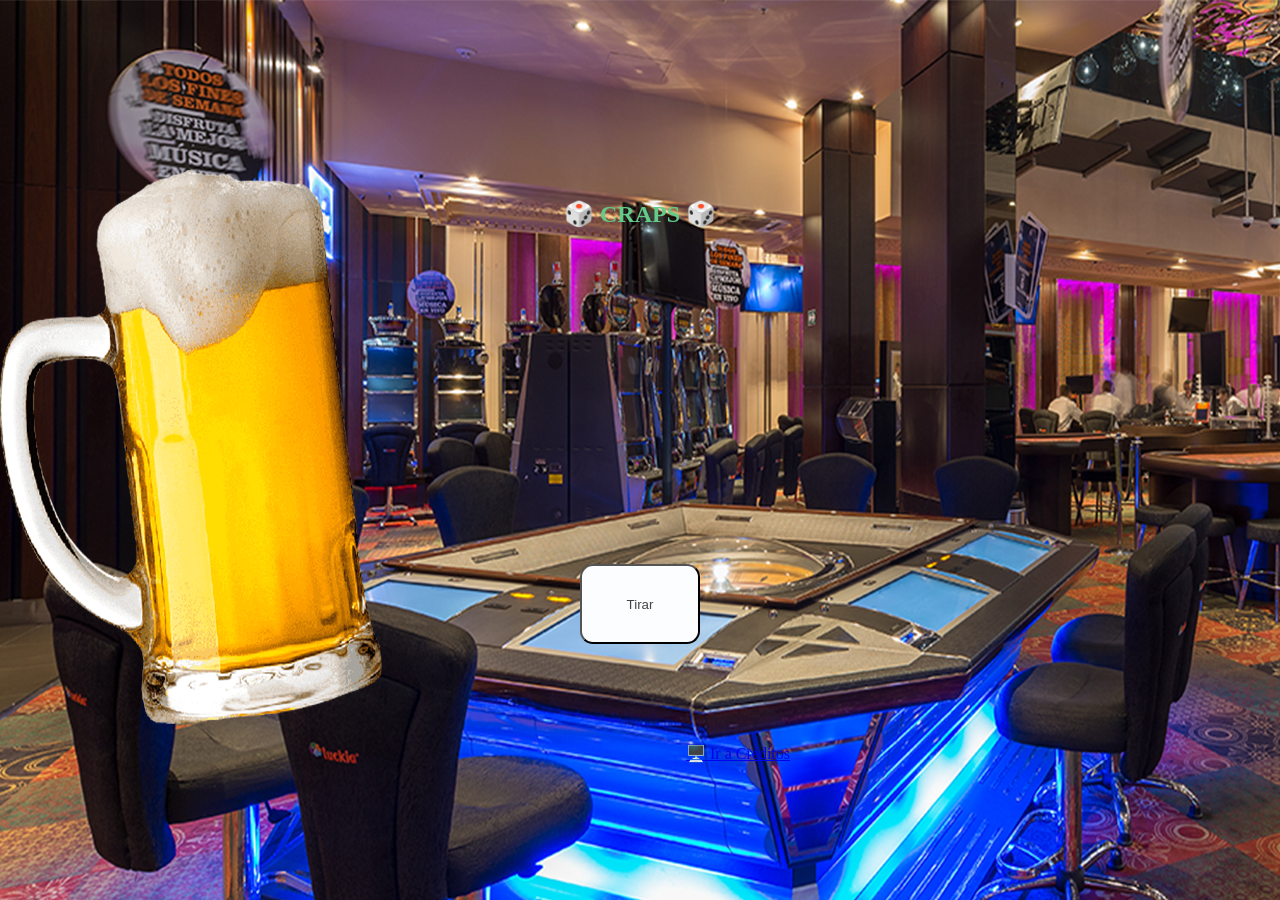
<file: index.html>
<!DOCTYPE html>
<html lang="en">
<head>
<meta charset="UTF-8">
<meta name="viewport" content="width=device-width, initial-scale=1.0">
<title>🎲 CRAPS 🎲</title>
<link rel="stylesheet" href="css/main.css">
<link rel="stylesheet" href="https://cdnjs.cloudflare.com/ajax/libs/animate.css/4.1.1/animate.min.css">
<script src="js/main.js"></script>
</head>
<body>
	<div id="ventana" class="ligthbox hidden">
		<div class="login_content">
		    <div id="cerrar" class="close_button">x</div>
		    <p id="mensaje_texto">mensaje</p>
		</div>
	</div>
	<h2 id="titulo">🎲 CRAPS 🎲</h2>
<div id="contenedor_dados">
	

<div id="dado1" class="dado"></div>
<div id="dado2" class="dado"></div>
</div>
<div class="creditosinstruciones">
<input type="button" value="Tirar" id="boton_tirar">

<a href="creditos.html">🖥️ Ir a Creditos </a>

</body>
</html>
</file>
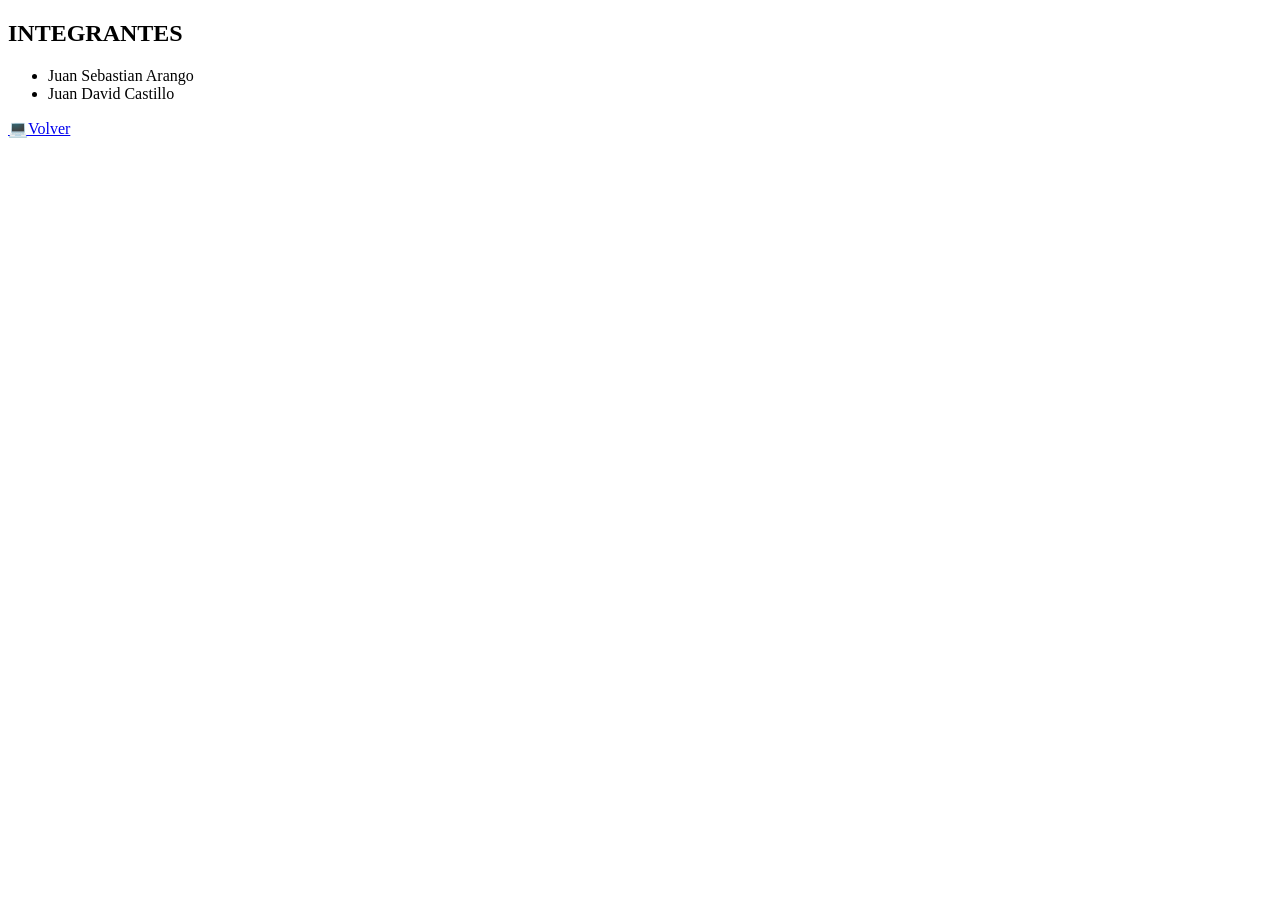
<file: creditos.html>
<!DOCTYPE html>
<html lang="en">
<head>
	<meta charset="UTF-8">
	<meta name="viewport" content="width=device-width, initial-scale=1.0">
	<title>:: Craps creditos ::</title>
</head>
<body>
	<h2>INTEGRANTES</h2>
	<ul>
		<li>Juan Sebastian Arango</li>
		<li>Juan David Castillo</li>
	</ul>
	<a href="index.html">💻Volver</a>
</body>
</html>
</file>
<file: css/main.css>
body{
background-image: url(../images/fondo_craps.png);

}
#titulo{

	margin:0 auto;
	width: 300px;
	margin-top: 200px;
	margin-bottom:80px;
	color: #62CB89;
	text-align: center

}

.dado{
background-image:url(https://i.ibb.co/pzrfpv1/dados2.png);
background-position:-803px;
width:157px;
height:156px;
}
#contenedor_dados{
display:flex;
width:315px;
margin:0 auto;
}

#boton_tirar{
display: block;
width: 120px;
height: 80px;
margin: 100px auto;
background-color: #FBFDFE;
color: #474448;
border: 12;
border-radius: 13px;
cursor: pointer;
}



  .creditosinstruciones{
  width:300px;
  margin:0 auto; 
  text-align: right;
  color: #FBFDFE




  }



#mensaje_texto{
  position: absolute;
  top: 30px;
  left: 40px;
  width: 280px;
  /*border: 1px solid black;*/
  height: 140px;
 }
/* Ventana esa*/

body{
	margin: 0;
	padding: 0;
}
.show{
  display:block;
}
.hidden{
  display:none;
}
.ligthbox{
	position: fixed;
	top:0px;
	left:0px;
	width: 100%;
	height: 100%;
  	background:rgba(0,0,0,.6);
}
.login_content{
	position: relative;
	background-color: #C144C1;
	width: 353px;
	height: 230px;
	margin-right: auto;
	margin-left: auto;
	top:50%;
	margin-top: -115px;
	border-radius: 5%;
}
.close_button{
	position: absolute;
	background-color: #333;
	top: 10px;
	right: 10px;
	color: white;
	width: 40px;
	height: 40px;
	text-align: center;
	border-radius: 20px;
	cursor: pointer;
	font-size: 23px;
	line-height: 34px;
	font-family: verdana;
}
.close_button:hover{
	background-color: white;
	color: #333;
}
#input_name{
	position: absolute;
	top: 70px;
	left: 60px;
	width: 210px;
	height: 28px;
	border-radius: 6px;
}
#input_password{
	position: absolute;
	top: 113px;
	left: 60px;
	width: 210px;
	height: 28px;
	border-radius: 6px;
}
#button_login{
	position: absolute;
	top: 160px;
	left: 60px;
	width: 110px;
	height: 40px;
	border-radius: 5px;
}
#button_cancel{
	position: absolute;
	top: 160px;
	left: 175px;
	width: 101px;
	height: 40px;
	border-radius: 5px;
}
</file>
